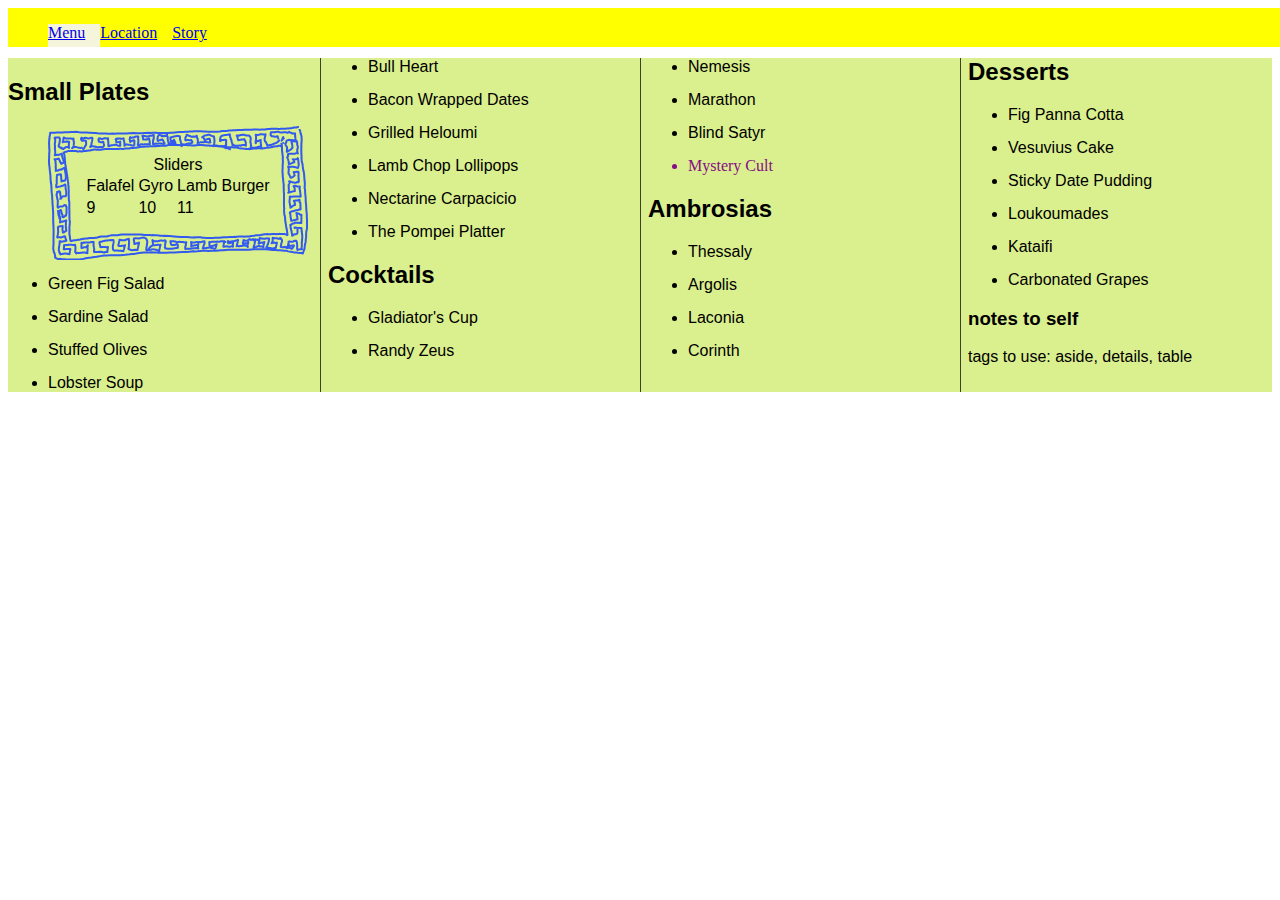
<file: index.html>
<!DOCTYPE html>
<html>
<head>
	<title>Menu Project</title>
	<link rel="stylesheet" type="text/css" href="styles.css">
</head>
<body>

	<header>
		<div class="marquee"> </div>
		<nav>
			<ul>
				<li class="active"><a href="index.html">Menu</a></li>
				<li><a href="location.html">Location</a></li>
				<li><a href="story.html">Story</a></li>	
			</ul>
		</nav>
	</header>

	<main>
		<section class="food">
			<h2>Small Plates</h2>	
				<ul>
					<li class="featured">
						<table>
							<caption>Sliders</caption>
							<tr>
								<td>Falafel</td>
								<td>Gyro</td>
								<td>Lamb Burger</td>
							</tr>
							<tr>
								<td>9</td>
								<td>10</td>
								<td>11</td>
							</tr>
						</table>
					</li>
					<li>Green Fig Salad</li>
					<li>Sardine Salad</li>
					<li>Stuffed Olives</li>
					<li>Lobster Soup</li>
					<li>Bull Heart
					<li>Bacon Wrapped Dates</li>
					<li>Grilled Heloumi</li>
					<li>Lamb Chop Lollipops</li>
					<li>Nectarine Carpacicio</li>
					<li>The Pompei Platter</li>
				</ul>
		</section>
		<section class="drink">
			<h2>Cocktails</h2>
				<ul>
					<li>Gladiator's Cup</li>
					<li>Randy Zeus</li>
					<li>Nemesis</li>
					<li>Marathon</li>
					<li>Blind Satyr</li>
					<li id="mystery_cult">Mystery Cult</li>
				</ul>
		</section>
		<section class="drink">
			<h2>Ambrosias</h2>
				<ul>
					<li>Thessaly</li>
					<li>Argolis</li>
					<li>Laconia</li>
					<li>Corinth</li>
				</ul>
		</section>
		<section class="food">
			<h2>Desserts</h2>
				<ul>
					<li>Fig Panna Cotta</li>
					<li>Vesuvius Cake</li>
					<li>Sticky Date Pudding</li>
					<li>Loukoumades</li>
					<li>Kataifi</li>
					<li>Carbonated Grapes</li>
				</ul>
		</section>


		<aside>
			<h3>notes to self</h3>
			tags to use: aside, details, table
		</aside>
	</main>

	<footer>
		footer bit
	</footer>
</body>
</html>
</file>
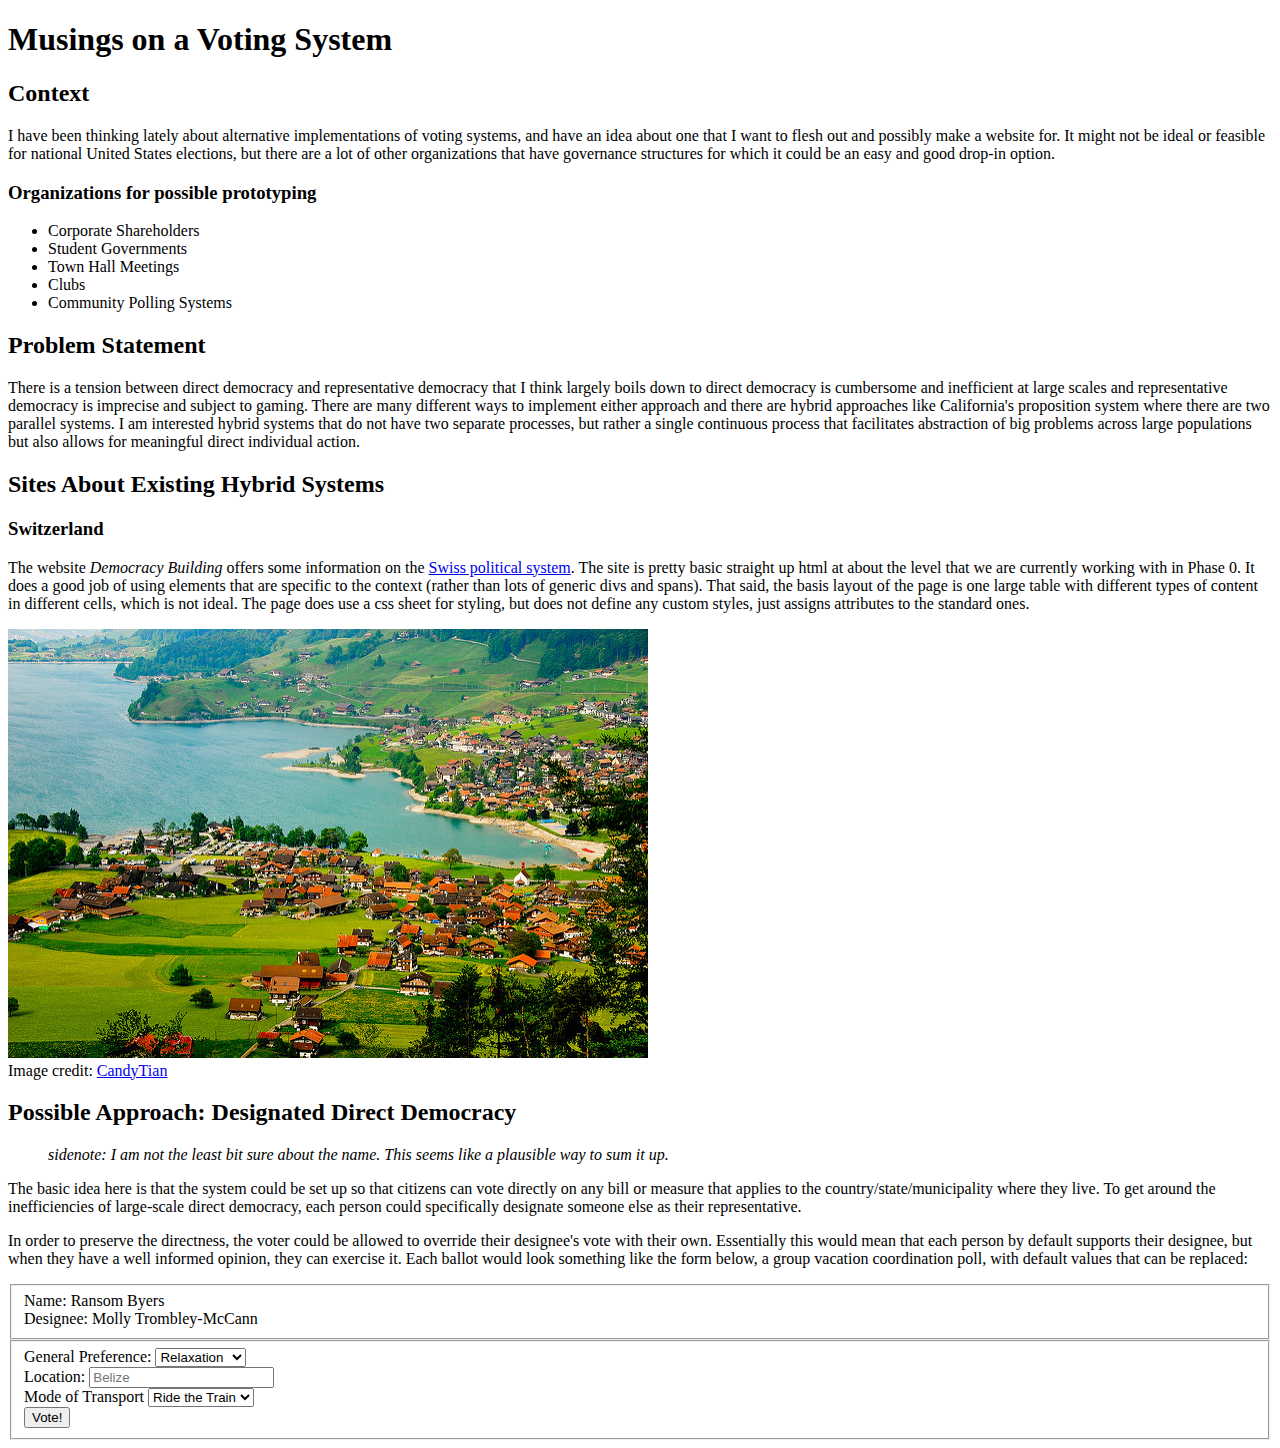
<file: archive/index.html>
<!DOCTYPE html>
<html>
<head>
	<title>2.5 Solo Site</title>
</head>
<body>
	<h1>Musings on a Voting System</h1>
	<h2>Context</h2>
		<p>I have been thinking lately about alternative implementations of voting systems, and have an idea about one that I want to flesh out and possibly make a website for. It might not be ideal or feasible for national United States elections, but there are a lot of other organizations that have governance structures for which it could be an easy and good drop-in option.</p>

		<h3>Organizations for possible prototyping</h3>
		<ul>
			<li>Corporate Shareholders</li>
			<li>Student Governments</li>
			<li>Town Hall Meetings</li>
			<li>Clubs</li>
			<li>Community Polling Systems</li>
		</ul>

	<h2>Problem Statement</h2>
		<p>There is a tension between direct democracy and representative democracy that I think largely boils down to direct democracy is cumbersome and inefficient at large scales and representative democracy is imprecise and subject to gaming. There are many different ways to implement either approach and there are hybrid approaches like California's proposition system where there are two parallel systems. I am interested hybrid systems that do not have two separate processes, but rather a single continuous process that facilitates abstraction of big problems across large populations but also allows for meaningful direct individual action.</p>

	<h2>Sites About Existing Hybrid Systems</h2>
		<h3>Switzerland</h3>

			<p>The website <i>Democracy Building</i> offers some information on the <a href="http://www.democracy-building.info/switzerlands-political-system.html/">Swiss political system</a>. The site is pretty basic straight up html at about the level that we are currently working with in Phase 0. It does a good job of using elements that are specific to the context (rather than lots of generic divs and spans). That said, the basis layout of the page is one large table with different types of content in different cells, which is not ideal. The page does use a css sheet for styling, but does not define any custom styles, just assigns attributes to the standard ones.</p>

			<img src="swiss_landscape.jpg" alt="Swiss landscape"> <br>
			Image credit: <a href="https://www.flickr.com/photos/ttiiaann/2525514678/">CandyTian</a>

	<h2>Possible Approach: Designated Direct Democracy</h2>
		<blockquote> 
			<p><i>sidenote: I am not the least bit sure about the name. This seems like a plausible way to sum it up.</i></p>
		</blockquote>
		
		<p>The basic idea here is that the system could be set up so that citizens can vote directly on any bill or measure that applies to the country/state/municipality where they live. To get around the inefficiencies of large-scale direct democracy, each person could specifically designate someone else as their representative.</p>

		<p>In order to preserve the directness, the voter could be allowed to override their designee's vote with their own. Essentially this would mean that each person by default supports their designee, but when they have a well informed opinion, they can exercise it. Each ballot would look something like the form below, a group vacation coordination poll, with default values that can be replaced:</p>

		<form action="vote.html" method="get">
			<fieldset>
				Name: Ransom Byers <br>
				Designee: Molly Trombley-McCann <br>
			</fieldset>
			<fieldset>
				<div>
					<label>General Preference:</label>
					<select name="vacation_type">
						<option value="sites">Site Seeing</option>
						<option value="relax" selected="selected">Relaxation</option>
						<option value="adventure">Adventure</option>
					</select>
				</div>
				<div>
					<label>Location:</label>
					<input type="text" name="location" placeholder="Belize">
				</div>
				<div>
					<label>Mode of Transport</label>
						<select>
							<option value="fly">Fly</option>
							<option value="hitchhike">Hitchike</option>
							<option value="drive">Drive</option>
							<option value="train" selected="selected">Ride the Train</option>
							<option value="sail">Sail</option>
						</select>
				</div>
				<button type="submit">Vote!</button>
			</fieldset>			
		</form>		


</body>
</html>
</file>
<file: styles.css>
nav {
	position: fixed;
	width: 100%;
	background: yellow;
}

nav ul {
	list-style-type: none;
}

nav ul li{
	float: left;
	padding-right: 15px;
	padding-bottom: 5px;
}

.active {
	background: beige;
}

.drink li, .food li{
	margin-top: 15px;
}

li.featured {
	background-image: url("media/greek_border.svg");
	background-size: 100% auto;
	background-repeat: no-repeat;
	padding: 10px;
	list-style: none;
	max-width: 15em;
}

.featured table {
	position: relative;
	margin-left: auto;
	margin-right: auto;	
	margin-top: 20px;
	padding-bottom:  30px;
}

.featured table li {
	margin-top: 30px;
}

main {
	-webkit-column-width: 300px;
	-moz-column-width: 300px;
	column-width: 300px;

	-webkit-column-rule: solid 1px #3d4423;
	-moz-column-rule: solid 1px #3d4423;
	column-rule: solid 1px #3d4423;

	background: #daef8d; position: relative; top: 50px; margin-left: auto;
	margin-right: auto;

	font-family: Verdana, Geneva, sans-serif ;
}

header {
	position: fixed;
}

#mystery_cult {
	font-family: "Palatino Linotype", Palatino, serif;
	color: #870c85;
}

a:visited {
	color: crimson;
}
</file>
